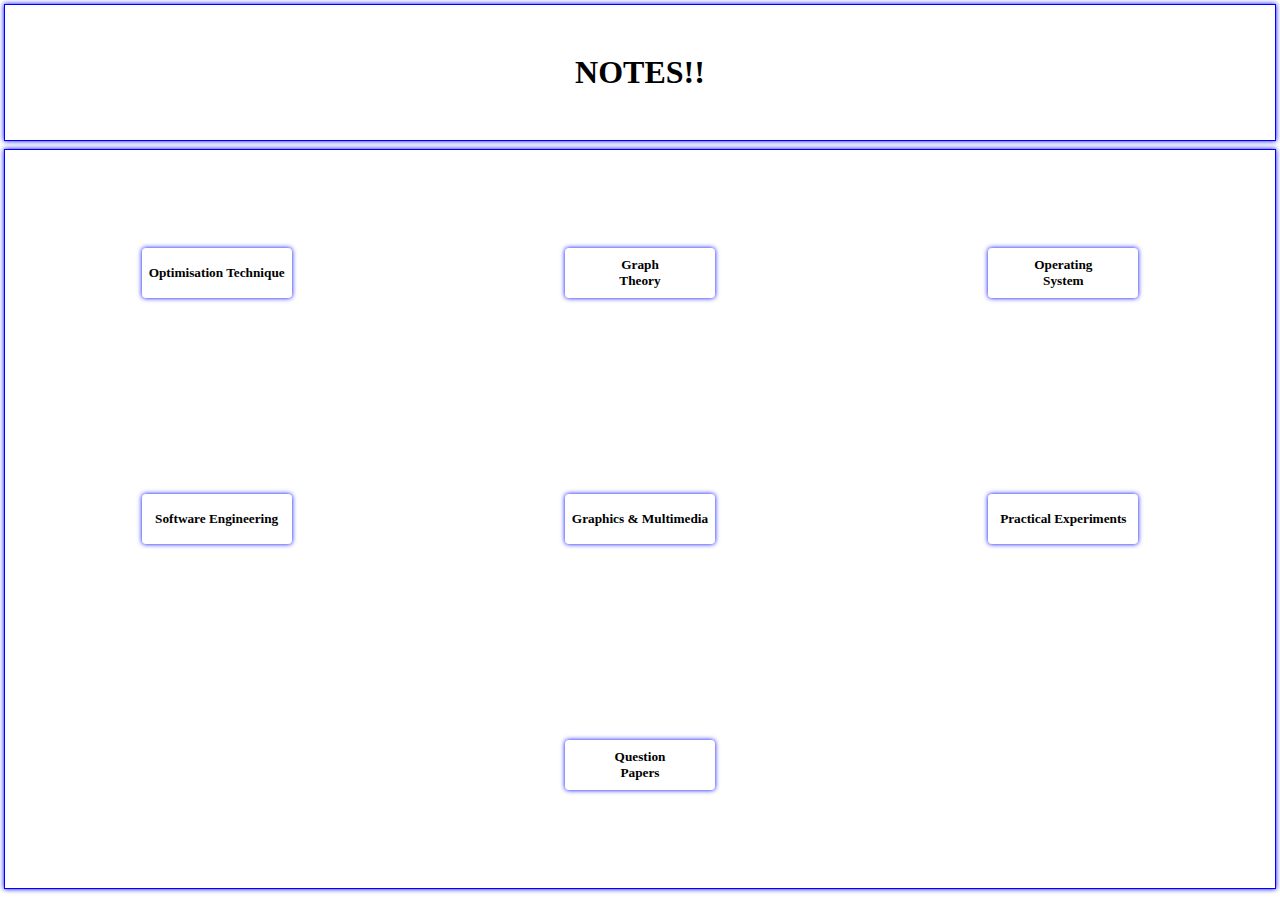
<file: index.html>
<!DOCTYPE html>
<html>

<head>
  <meta charset="utf-8">
  <link rel="stylesheet" href="master_css.css">
  <title>Home</title>
</head>

<body>
  <div id="top">
    <h1>NOTES!!</h1>
  </div>
  <div class="main">
    <div class="container">
      <div class="subject">
        <a href="view.html?sub=Optimisation Technique&code=ot">
          <h5>Optimisation Technique</h5>
        </a>
      </div>
      <div class="subject">
        <a href="view.html?sub=Graph Theory&code=gt">
          <h5>Graph <br>Theory</h5>
        </a>
      </div>
      <div class="subject">
        <a class="right" href="view.html?sub=Operating System&code=os">
          <h5>Operating <br> System</h5>
        </a>
      </div>
    </div>
    <div class="container">
      <div class="subject">
        <a href="view.html?sub=Software Engineering&code=se">
          <h5>Software Engineering</h5>
        </a>
      </div>
      <div class="subject">
        <a href="view.html?sub=Graphics & Multimedia&code=mm">
          <h5>Graphics & Multimedia</h5>
        </a>
      </div>
      <div class="subject">
        <a class="right" href="Multimedia.odt" download>
          <h5>Practical Experiments</h5>
        </a>
      </div>
    </div>
    <div class="container">
      <div class="subject">
        <a href="qpview.html?sub=Question Paper">
          <h5>Question <br> Papers </h5>
        </a>
      </div>
    </div>
  </div>
  </div>
</body>

</html>
</file>
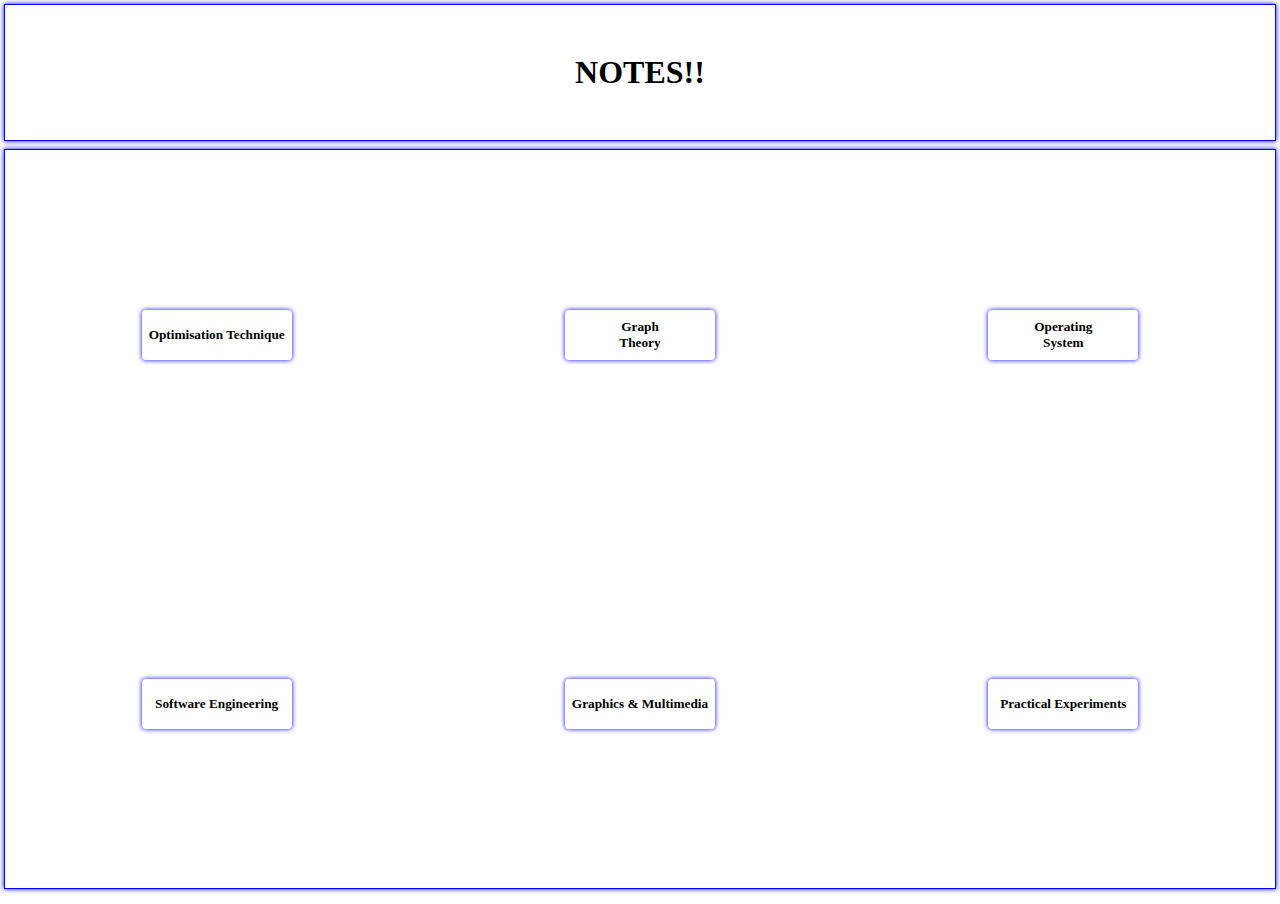
<file: qpview.html>
<!DOCTYPE html>
<html>

<head>
  <meta charset="utf-8">
  <link rel="stylesheet" href="master_css.css">
  <title></title>
</head>

<body onload="getSubject()">
  <div id="top">
    <h1>NOTES!!</h1>
  </div>
  <div class="main">
    <div class="container">
      <div class="subject">
        <a href="otqp.pdf" download>
          <h5>Optimisation Technique</h5>
        </a>
      </div>
      <div class="subject">
        <a href="gtpq.pdf">
          <h5>Graph <br>Theory</h5>
        </a>
      </div>
      <div class="subject">
        <a class="right" href="osqp.pdf" download>
          <h5>Operating <br> System</h5>
        </a>
      </div>
    </div>
    <div class="container">
      <div class="subject">
        <a href="seqp.pdf" download>
          <h5>Software Engineering</h5>
        </a>
      </div>
      <div class="subject">
        <a href="gmqp.pdf" download>
          <h5>Graphics & Multimedia</h5>
        </a>
      </div>
      <div class="subject">
        <a class="right" href="Multimedia.odt" download>
          <h5>Practical Experiments</h5>
        </a>
      </div>
    </div>
  </div>
  <script type="text/javascript" src="index_js.js" ></script>
</body>

</html>
</file>
<file: master_css.css>
html, body {
  height: 100%;
  margin: 0px;
}

body {
  position: relative;
  top: 0px;
  left: 0px;
}

.main {
  display: flex;
  align-items: center;
  justify-content:center;
  flex-wrap: wrap;
  margin-top: 0px;
  height: 82%;
  padding-right: 0px;
  margin: 4px 4px 4px 4px;
  box-shadow: 0px 0px 5px blue;
  background-color: white;
  border: blue 0.1px solid;
}

#top {
  display: flex;
  justify-content: center;
  align-items: center;
  box-shadow: 0px 0px 5px blue;
  margin: 4px 4px 8px 4px;
  border: blue 0.1px solid;
  height: 15%;
  text-align: center;
}

a {
  color: black;
  text-decoration: none;
  max-height: 50px;
  width: 150px;
  outline: none !important;
  border: none;
}

.container {
  display: flex;
  min-width: 100%;
  min-height: 40px;
  justify-content: space-around;
  align-items: center;
  flex-wrap: wrap;
}

.subject {
  display: flex;
  align-items: center;
  justify-content: center;
  background-color: white;
  height: 50px;
  width: 150px;
  min-height: 50px;
  min-width: 150px;
  margin-top: 10px;
  margin-bottom: 10px;
  margin-left: 4px;
  margin-right: 4px;
  border-radius: 4px;
  box-shadow: 0px 0px 5px blue;
  text-align: center;
}
#floater2 {
  width: 16.65%;
}

h1 {
  display: flex;
  align-items: center;
  justify-content:center;
}

h5 {
  margin: 0px;
  display: flex;
  align-items: center;
  justify-content:center;
}

.subject:hover {
  background-color: grey;
}

#floater {
  height: 20px;
}

#scrollButtons p>button {
  margin-left: 15px;
  margin-right: 15px;
}

#scrollButtons {
  text-align: center;
}

#image {
  height: 70%;
  width: 90%;
  margin-left: auto;
  margin-right: auto;
  text-align: center;
}

#image>img {
  max-width: 100%;
  max-height: 100%;
}
</file>
